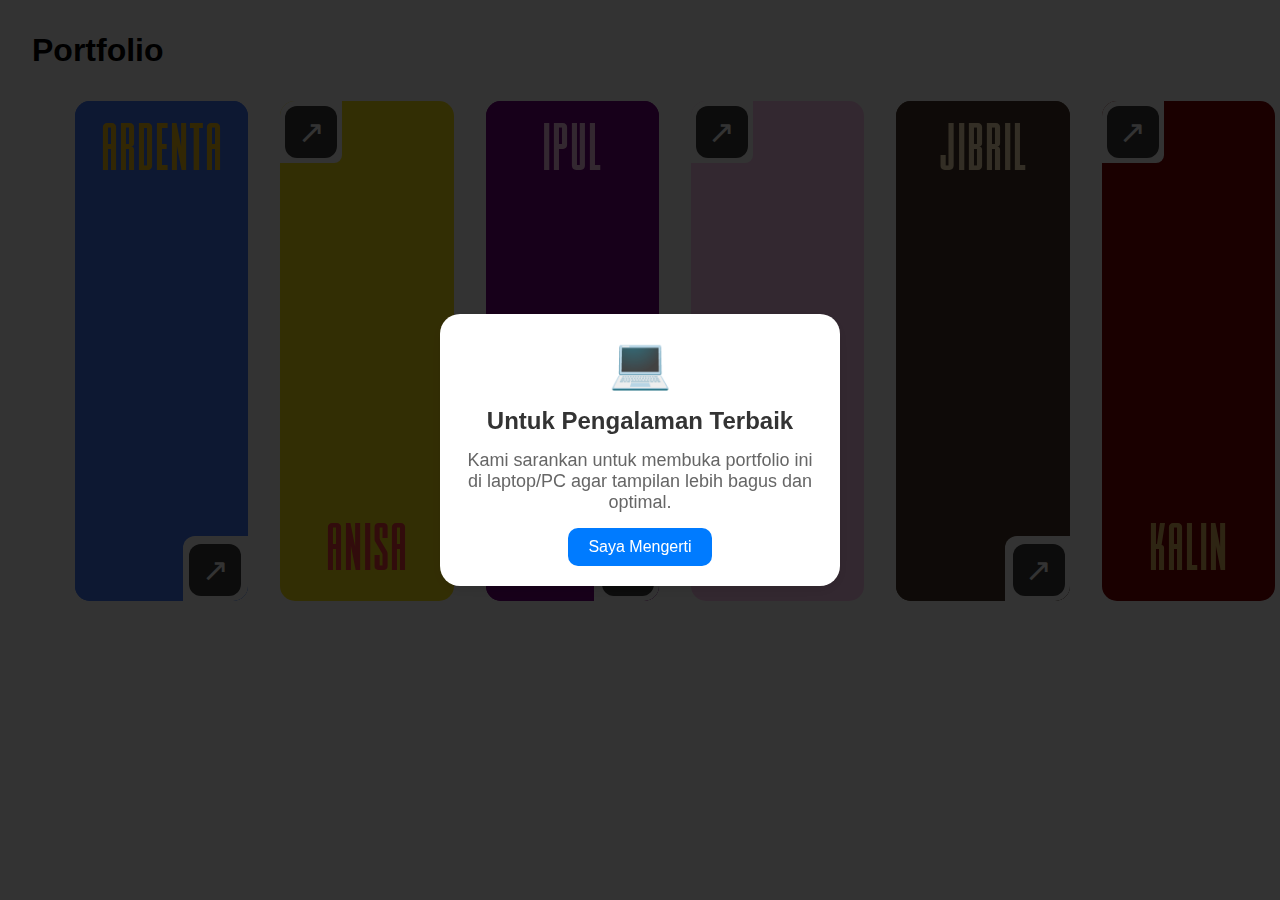
<file: index.html>
<!DOCTYPE html>
<html lang="en">
<head>
    <meta charset="UTF-8">
    <meta name="viewport" content="width=device-width, initial-scale=1.0">
    <title>Portfolio</title>
    <link rel="stylesheet" href="style.css">
</head>
<body>
    <h1>Portfolio</h1>
    <div class="portfolio-grid">
        <div class="card ardenta">
            <div class="card-inner"></div>
            <div class="arrow-icon"></div>
            <div class="card-content">
              <a href="arden.html">
                <h2 class="card-title">Ardenta</h2>
              </a>
            </div>
        </div>
        <div class="card anisa">
           <a href="anisa.html">
            <div class="card-inner"></div>
            <div class="arrow-icon"></div>
              <div class="card-content">
                <h2 class="card-title">Anisa</h2>
           </a>
            </div>
        </div>
        <div class="card cello">
            <div class="card-inner"></div>
            <div class="arrow-icon"></div>
          <a href="Ipul.html">
            <div class="card-content">
                <h2 class="card-title">Ipul</h2>
            </div>
          </a>
        </div>
        <div class="card darleen">
            <a href="darleen.html">
             <div class="card-inner"></div>
             <div class="arrow-icon"></div>
               <div class="card-content">
                 <h2 class="card-title">DARLEEN</h2>
            </a>
             </div>
         </a>
        </div>
        <div class="card jibril">
            <div class="card-inner"></div>
            <div class="arrow-icon"></div>
           <a href="jibril.html">
            <div class="card-content">
                <h2 class="card-title">JIBRIL</h2>
            </div>
           </a>
        </div>
        <div class="card kalin">
            <a href="kalin.html">
             <div class="card-inner"></div>
             <div class="arrow-icon"></div>
               <div class="card-content">
                 <h2 class="card-title">KALIN</h2>
            </a>
             </div>
            </a>
        </div>
    </div>

    <audio id="background-audio" loop>
      <source src="sound.mp3" type="audio/mp3">
    </audio>

    <script>
      const audio = document.getElementById('background-audio');

      

      setInterval(() => {
        sessionStorage.setItem('audioTime', audio.currentTime);
      }, 500);

      if (!sessionStorage.getItem('alertShown')) {
        window.onload = function() {
          const overlay = document.createElement('div');
          overlay.className = 'custom-alert-overlay';

          const alertBox = document.createElement('div');
          alertBox.className = 'custom-alert';

          const icon = document.createElement('div');
          icon.className = 'device-icon';
          icon.innerHTML = '💻';

          const heading = document.createElement('h3');
          heading.textContent = 'Untuk Pengalaman Terbaik';

          const message = document.createElement('p');
          message.textContent = 'Kami sarankan untuk membuka portfolio ini di laptop/PC agar tampilan lebih bagus dan optimal.';

          const button = document.createElement('button');
          button.textContent = 'Saya Mengerti';
          button.onclick = function() {
              document.body.removeChild(overlay);
              sessionStorage.setItem('alertShown', 'true');
              setTimeout(() => {
                  const welcomeOverlay = document.createElement('div');
                  welcomeOverlay.className = 'custom-alert-overlay';

                  const welcomeAlert = document.createElement('div');
                  welcomeAlert.className = 'custom-alert welcome-alert';

                  const welcomeMessage = document.createElement('h3');
                  welcomeMessage.textContent = 'Selamat membaca portofolio kami sambil mendengarkan lagu yang kami sediakan';

                  const closeButton = document.createElement('button');
                  closeButton.textContent = 'Tutup';
                  closeButton.onclick = function() {
                      document.body.removeChild(welcomeOverlay);
                  };

                  welcomeAlert.appendChild(welcomeMessage);
                  welcomeAlert.appendChild(closeButton);
                  welcomeOverlay.appendChild(welcomeAlert);

                  document.body.appendChild(welcomeOverlay);
              }, 500);
          };

          alertBox.appendChild(icon);
          alertBox.appendChild(heading);
          alertBox.appendChild(message);
          alertBox.appendChild(button);
          overlay.appendChild(alertBox);

          document.body.appendChild(overlay);
        };
      }

      document.addEventListener('click', () => {
        if (audio.paused) {
          audio.play();
        }
      });
    </script>
</body>
</html>
</file>
<file: style.css>
@font-face {
    font-family: 'del.ttf';
    src: url('del.ttf') format('truetype');
    font-weight: normal;
    font-style: normal;
} 
* {
    margin: 0;
    padding: 0;
    box-sizing: border-box;
    font-family: Arial, sans-serif;
}
body {
    background: white;
    min-height: 100vh;
    padding: 2rem;
}
h1 {
    margin-bottom: 2rem;
    font-size: 2rem;
}
.portfolio-grid {
    display: flex;
    gap: 2rem;
    max-width: 1200px;
    margin: 0 auto;
}
.card {
    position: relative;
    height: 500px;
    width: 180px;
    border-radius: 15px;
    overflow: hidden;
    cursor: pointer;
    transition: transform 0.3s ease;
    left: 35px;
}

.card-inner {
    position: absolute;
    top: 0;
    left: 0;
    right: 0;
    bottom: 0;
    background: inherit;
}

/* Ardenta - bottom right notch */
.ardenta::after {
    content: '';
    position: absolute;
    bottom: 0;
    right: 0;
    width: 65px;
    height: 65px;
    background: white;
    border-radius: 12px 0 8px 0;
}

/* Anisa - top left notch */
.anisa::after {
    content: '';
    position: absolute;
    top: 0;
    left: 0;
    width: 62px;
    height: 62px;
    background: white;
    border-radius: 12px 0 8px 0;
}

/* Cello - bottom right notch */
.cello::after {
    content: '';
    position: absolute;
    bottom: 0;
    right: 0;
    width: 65px;
    height: 65px;
    background: white;
    border-radius: 12px 0 8px 0;
}

/* Darleen - top left notch */
.darleen::after {
    content: '';
    position: absolute;
    top: 0;
    left: 0;
    width: 62px;
    height: 62px;
    background: white;
    border-radius: 12px 0 8px 0;
}

/* Jibril - bottom right notch */
.jibril::after {
    content: '';
    position: absolute;
    bottom: 0;
    right: 0;
    width: 65px;
    height: 65px;
    background: white;
    border-radius: 12px 0 8px 0;
}

/* Kalin - top left notch */
.kalin::after {
    content: '';
    position: absolute;
    top: 0;
    left: 0;
    width: 62px;
    height: 62px;
    background: white;
    border-radius: 12px 0 8px 0;
}

.card:hover {
    transform: translateY(-30px);
}

.card-content {
    position: absolute;
    bottom: 20px;
    left: 20px;
    right: 20px;
    z-index: 2;
}

.card-title {
    font-size: 1.5rem;
    color: white;
    text-transform: uppercase;
    letter-spacing: 1px;
    font-family: 'del.ttf', sans-serif;
    font-weight: 400;
    font-size: 64px;
    line-height: 64px;
    text-transform: uppercase;
    text-align: center;
}

/* Arrow icon positioning for each card */
.ardenta .arrow-icon {
    bottom: 5px;
    right: 7px;
    color: #3D3D3D;
}

.anisa .arrow-icon {
    top: 5px;
    left: 5px;
}

.cello .arrow-icon {
    bottom: 5px;
    right: 5px;
}

.darleen .arrow-icon {
    top: 5px;
    left: 5px;
}

.jibril .arrow-icon {
    bottom: 5px;
    right: 5px;
}

.kalin .arrow-icon {
    top: 5px;
    left: 5px;
}

.arrow-icon {
    position: absolute;
    width: 52px;
    height: 52px;
    background: #3D3D3D;
    border-radius: 12px;
    display: flex;
    align-items: center;
    justify-content: center;
    z-index: 2;
}

.arrow-icon::after {
    content: "↗";
    color: white;
    font-size: 2rem;
}

/* Card Colors */
.ardenta { background: #4078FB; }
.anisa { background: #FBE418; }
.cello { background: #750080; }
.darleen { background: #FFC7EE; }
.jibril { background: #493628; }
.kalin { background: #800000; }

/* Title color adjustments for better contrast */
.anisa .card-title {
    color: #FA3C3C;
}
.darleen .card-title {
    color: #2BAB29;
    display: flex;
    align-items: center;
    justify-content: center;
}
.ardenta .card-title{
    color: #FBC218;
    position: relative;
    bottom: 25rem;
}
.cello .card-title{
    color: #FFC7EE;
    position: relative;
    bottom: 25rem;
}
.jibril .card-title{
    color: #FFE7B9;
    position: relative;
    bottom: 25rem;
}
.kalin .card-title{
    color: #E6B861;
}

/* Responsive design */
@media (max-width: 1024px) {
    .portfolio-grid {
        flex-wrap: wrap;
        justify-content: center;
    }
    
    /* Center the container while preserving left offset of cards */
    body {
        display: flex;
        flex-direction: column;
        align-items: center;
    }
    
    .portfolio-grid {
        position: relative;
        /* This negative margin compensates for the card's left offset */
        margin-left: -35px;
    }
    
    /* Keep the original left offset of 35px */
    .card {
        /* Maintain the left: 35px styling */
        margin-bottom: 2rem;
    }
}

a {
    text-decoration: none;
}
.custom-alert-overlay {
    position: fixed;
    top: 0;
    left: 0;
    width: 100%;
    height: 100%;
    background-color: rgba(0, 0, 0, 0.5);
    display: flex;
    justify-content: center;
    align-items: center;
    z-index: 1000;
    animation: fadeIn 0.3s ease-out;
}

.custom-alert {
    background-color: white;
    border-radius: 10px;
    padding: 25px;
    max-width: 400px;
    box-shadow: 0 5px 15px rgba(0, 0, 0, 0.3);
    text-align: center;
    animation: slideIn 0.4s ease-out;
}

.custom-alert h3 {
    margin-top: 0;
    color: #333;
    font-size: 22px;
}

.custom-alert p {
    margin: 15px 0;
    color: #666;
    font-size: 16px;
}

.custom-alert button {
    background-color: #4CAF50;
    color: white;
    border: none;
    padding: 12px 24px;
    font-size: 16px;
    cursor: pointer;
    border-radius: 5px;
    transition: background-color 0.3s;
}

.custom-alert button:hover {
    background-color: #3e8e41;
}

.device-icon {
    font-size: 50px;
    margin-bottom: 15px;
    color: #4CAF50;
}

@keyframes fadeIn {
    from { opacity: 0; }
    to { opacity: 1; }
}

@keyframes slideIn {
    from { transform: translateY(-50px); opacity: 0; }
    to { transform: translateY(0); opacity: 1; }
}
.custom-alert-overlay {
    position: fixed;
    top: 0;
    left: 0;
    width: 100%;
    height: 100%;
    background: rgba(0, 0, 0, 0.8);
    display: flex;
    justify-content: center;
    align-items: center;
  }

  .custom-alert {
    background: #ffffff;
    padding: 20px;
    border-radius: 20px;
    text-align: center;
    box-shadow: 0 4px 15px rgba(0, 0, 0, 0.1);
  }

  .welcome-alert {
    background: #ffefd5;
  }

  .custom-alert h3 {
    margin: 0 0 10px;
    font-size: 24px;
  }

  .custom-alert p {
    font-size: 18px;
  }

  .custom-alert button {
    background: #007bff;
    color: white;
    border: none;
    padding: 10px 20px;
    border-radius: 10px;
    font-size: 16px;
    cursor: pointer;
  }

  .custom-alert button:hover {
    background: #0056b3;
  }
</file>
